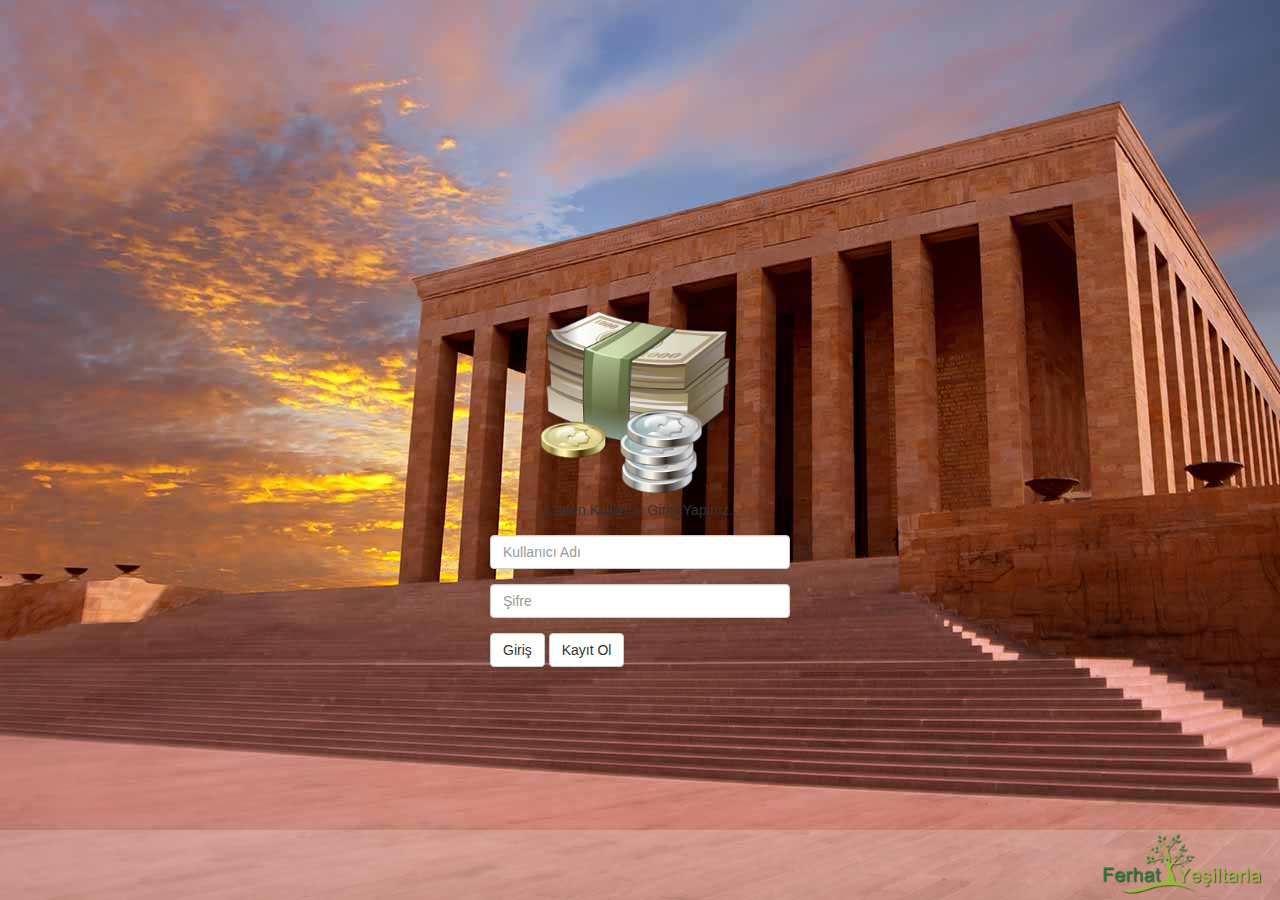
<file: index.html>
<?php
include("baglanti.php");
session_destroy();
session_start();
?>
<html>
<head>
	<meta charset="utf-8">
	<link rel="stylesheet" href="css/style.css" type="text/css" />
   	<script src="https://ajax.googleapis.com/ajax/libs/jquery/1.11.3/jquery.min.js"></script>
   	<link rel="stylesheet" href="http://maxcdn.bootstrapcdn.com/bootstrap/3.3.5/css/bootstrap.min.css">
  	<script src="http://maxcdn.bootstrapcdn.com/bootstrap/3.3.5/js/bootstrap.min.js"></script>
    <script type="text/javascript">
	$(document).ready(function()
	{	$("#orta2").hide();
		$("#btn_kayit").click(function()
			{
				$("#orta").hide(1000);
				$("#orta2").show(1000);				
			});
		$("#btn_iptal").click(function()
			{
				$("#orta").show(1000);
				$("#orta2").hide(1000);
			});
		

		$("#btn_giris").click(function()
		{
			var kadi  = $("#kadi").val();
    		var sifre = $("#sifre").val();
    		if(kadi=="" || sifre=="")
    		{
    			$("#bilgi").html("Kullanıcı adı veya şifre boş!")
    				.fadeIn("fast")    			
    				.delay(2000)
    				.fadeOut("fast");    			
    			return false;
    		}
    		else
    		{				
				var k_adi=document.getElementById('kadi').value;
				var k_sifre=document.getElementById('sifre').value;
				var form='username='+k_adi+'&password='+k_sifre; //serialize ilede yap	
							
				$.ajax({
					type:"POST",
    				data:form,
    				url:"login.php",

    				success:function(data)
    				{
    					if(data=="1")
    					{
						 $("#body").fadeOut(2000);
    					window.setTimeout(function(){
    						window.location="admin.php"},2000);				
    					}
    					else
    					{
    						$("#bilgi").fadeIn("fast")
    						.css("background-color","#DE0029")
    						.html("Girilen Bilgiler Yanlış.")
    						.delay(2000)
    						.fadeOut(2000);
    					}
    				}	
				});    			
    		}    	
		});    		
    });
    </script>

</head>
<body>
	<div id="body">
	<div id="orta">
		<div id="logo"><img src="img/money.png" width="200px" height="200px" /></div>
		<div id="form">
			<form id="form1" class="pure-form">	
						<div class="form-group" align="center">
							Lütfen Kullanıcı Girişi Yapınız.
						</div>			
						<div class="form-group">							
							<input type="text" class="form-control" id="kadi" placeholder="Kullanıcı Adı"/>
						</div>
						<div class="form-group">
							<input type="password" class="form-control" id="sifre" placeholder="Şifre"/>
						</div>
						<div align="left">
							<button type="button" value="submit" class="btn btn-default" id="btn_giris">Giriş</button>
							<button type="button" value="submit" class="btn btn-default" id="btn_kayit">Kayıt Ol</button>
						</div>				
			</form>
		</div>
		<div id="bilgi" align="center"></div>
	</div>
	<div id="orta2">
	<div id="form">
			<form id="form1" class="pure-form">	
						<div class="form-group" align="center">							
						</div>			
						<div class="form-group">							
							<input type="text" class="form-control" id="kadi" placeholder="Kullanıcı Adı"/>
						</div>
						<div class="form-group">
							<input type="password" class="form-control" id="sifre" placeholder="Şifre"/>
						</div>
						<div align="left">
							<button type="button" value="submit" class="btn btn-default" id="btn_kabul">Kabul Ediyorum</button>
							<button type="button" value="submit" class="btn btn-default" id="btn_iptal">İptal</button>
						</div>				
			</form>
		</div>
		
	</div>
	<div id="hk" style="background:#333; background-color: rgba(255, 255, 255, 0.2);"><img src="img/logo.fw.png" width="200px" /></div>
	</div>
</html>
</file>
<file: css/style.css>
body
{
	background-image: url(../img/anıtkabir.jpg);
	margin:0;
  height: 100%;
}

div#body
{
	/*background-image: url(../img/arkaplan2.jpg);
	background-size: 100% 100%; 
	width: 100%;
	height:100%;
	margin:0;*/
}

ul#para_goster_01, #para_goster_02, #para_goster_03, #para_goster_04, #para_goster_05
    {
      list-style: none;
      float: left;
      margin-left:15%;
    }

#body_admin
{
	width: 100%;
	height:100%;
	margin:0;
}
#hk
{
	text-align: right;	
	width: 100%;
  bottom: 0;
  position:fixed;
}
div#orta
{
	width: 300px;
	height: 300px;
	margin-left: -150px;
	margin-top: -150px;
	position: absolute;
  top: 50%;
  left: 50%;
}
div#orta2
{
	width: 300px;
	height: 300px;
	margin-left: -150px;
	margin-top: -150px;
	position: absolute;
    top: 50%;
    left: 50%;
}
#bilgi
{
	font-size: 14px;
	height: 30px;
}
#logo
{
	position: relative;
	margin-left: -100px;
	left: 50%;
}
#ust_bar
{
	position: absolute;
	background-color: rgba(255, 255, 255, 0.4);
	width: 100%;
	height: 40;	
	margin-top: 20;
}
#ust_bar_icerik
{
	position: absolute;
	float: left;
	margin-top: 0;
	width: 100%;
	height: 100%;
}
#uye_ad_soyad
   	{
   		float: left;
   		width: 200px;
   		margin-left: 7%;
   		height: auto;
   		margin-top: 8;
   	}
#ayar_cikis_logo
   	{
   		text-align: right;
   		height: 70%;
   		float: right;
   		margin-right: 7%;
   		margin-top: 5;
   		width:100px;
   	}
#img_settings
   	{
   		height: 100%;
   	}
#img_log_out
   	{
   		height: 100%;
   	}
#hk_logo
	{
   	float:right;
   	width: 150px;
   /* background-color: rgba(255, 255, 255, 0.2); */
    background-color: #333;     

   	}
#ana_bozuk_kagit_bilgi
  {
  	width: 100%;
  	position: absolute;
  	margin-top: 100;
  	height: 35;
  }
#bozuk_kagit_bilgi
  {
  	background-color: rgba(255, 255, 255, 0.2);
  	width: 250px;
  	height: 100%;
  	float: left;
  	margin-left: 7%;
  }
#bkk_text
  {
  	float: left;
   	width: 200px;
   	margin-left:0;
   	height: auto;
    margin-top: 3;
   	font-size: 25
  }
#ttb_text
  {
  	float: left;
   	width: 100%;
   	margin-left:0;
   	height: auto;
   	margin-top: 4;
   	font-size: 25
  }
 #ana_para_miktar_bilgi
 {
 	position: absolute;
 	width: 100%;
 	margin-top: 160;
 	float: left; 	
 }
 #para_miktar_bilgi_01
 {
 	width: 200px;
 	background-color: rgba(255, 255, 255, 0.2);
 	height: 100%;
 	float: left;
 	margin-left: 7%;
 	margin-top: 15px;
 }
 #pmb_text_01
 {
 	width: 160px;
 	margin-left: 10%;
 	margin-top: 5;
 	text-align: center;
 	font-size: 18;
 }
 #para_miktar_bilgi_02
 {
 	width: 200px;
 	background-color: rgba(255, 255, 255, 0.2);
 	height: 100%;
 	float: left;
 	margin-left:3%;
 	margin-top: 15px;
 }
 #pmb_text_02, #pmb_text_03, #pmb_text_04, #pmb_text_05
 {
 	width: 160px;
 	margin-left: 13%;
 	margin-top: 5;
 	text-align: center;
 	font-size: 18;
 }
 #para_ekle_cikar_01
 {
 	width: 200px;
 	background-color: rgba(255, 255, 255, 0.2);
 	height: 100%;
 	float: left;
 	margin-left:0;
 }
 #pec_text_01
 {
 	width: 170px;
 	float: left;
 	margin-left: 8%; 	
 }
 #para_ekle_cikar_02
 {
 	width: 200px;
 	background-color: rgba(255, 255, 255, 0.2);
 	height: 100%;
 	float: left;
 	margin-left:3%;
 }
 #pec_text_02
 {
 	width: 170px;
 	float: left;
 	margin-left: 8%;
 }
 #ekle
 {
 	float: left;
 	margin-right: 10px;
 }
 #tarih_saat_01
 {
 	width: 200px;
 	background-color: rgba(255, 255, 255, 0.7);
 	height: 100%;
 	float: left;
 	height: 180px;
 	overflow: scroll;
 }
 #tarih_saat_02
 {
 	width: 200px;
 	background-color: rgba(255, 255, 255, 0.7);
 	height: 100%;
 	float: left;
 	height: 180px;
 	overflow: scroll;
 }
 #ana_toplam_tutar
 {
 	width: 100%;
 	position: absolute;
 	float: left;
 	margin-top: 430;
 }
 #toplam_tutar_01
 {
 	width: 200px;
 	background-color: rgba(255, 255, 255, 0.2);
 	height: 100%;
 	float: left;
 }
 #tt_text_01
 {
 	width: 170px;
 	float: left;
 	margin-left: 8%; 
 	margin-top: 5;
 	text-align: center;
 	font-size: 18;	
 }
 #toplam_tutar_02, #toplam_tutar_03, #toplam_tutar_04, #toplam_tutar_05
 {
 	width: 200px;
 	background-color: rgba(255, 255, 255, 0.2);
 	height: 100%;
 	float: left;
 }
 #tt_text_02
 {
 	width: 160px;
 	float: left;
 	margin-left: 13%;
 	margin-top: 5;
 	text-align: center;
 	font-size: 18;
 }
  #ana_toplam_tutar_bilgi
  {
    width: 100%;
    float: left;
    height: 35;   
    margin-top: 20px;
  }
#toplam_tutar_bilgi
  {
    background-color: rgba(255, 255, 255, 0.2);
    width: 250px;
    height: 100%;
    float: left;
    margin-left: 7%;
  }
@media screen and (max-width:1300px) and (min-width:100px){ 
 #para_miktar_bilgi_02
 {
 	width: 200px;
 	background-color: rgba(255, 255, 255, 0.2);
 	height: 100%;
 	float: left;
 	margin-left:7%;
 }
 #ayar_cikis_logo
 {
 	margin-top: 5;	
 }
 }
@media screen and (max-height:650px) and (min-height:100px){
}


}
</file>
